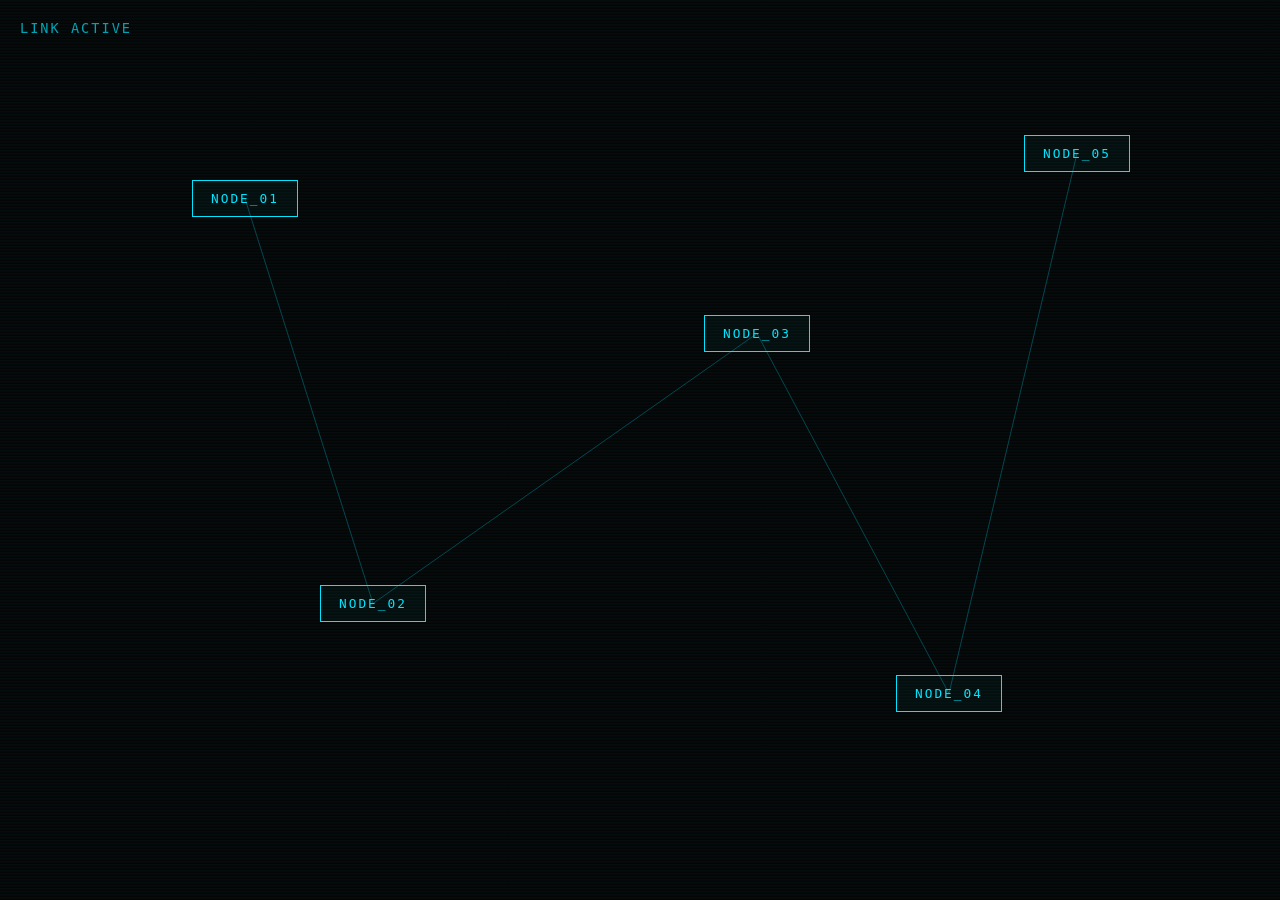
<file: Place-principale.html>
<!DOCTYPE html>
<html lang="fr">
<head>
    <meta charset="UTF-8">
    <title>KASURAKU-SHI // HUB</title>
    <link rel="stylesheet" href="assets/css/style.css">
    <link rel="stylesheet" href="assets/css/hub.css">
    <link rel="stylesheet" href="assets/css/animations.css">
</head>
<body>
    <main id="hub">
        <header id="hub-header">
            <span id="hub-status">LINK ACTIVE</span>
            <span id="hub-clock"></span>
        </header>

<div id="node-map">
    <svg id="node-lines"></svg>

    <div class="node" data-node="01" style="top:20%; left:15%;">NODE_01</div>
    <div class="node" data-node="02" style="top:65%; left:25%;">NODE_02</div>
    <div class="node" data-node="03" style="top:35%; left:55%;">NODE_03</div>
    <div class="node" data-node="04" style="top:75%; left:70%;">NODE_04</div>
    <div class="node" data-node="05" style="top:15%; left:80%;">NODE_05</div>
</div>

        <div id="lore-feed"></div>

        <div id="glitch-layer"></div>
    </main>

    <script src="assets/js/data.js"></script>
    <script src="assets/js/hub.js"></script>
</body>
</html>
</file>
<file: assets/css/style.css>
*{
    margin:0;
    padding:0;
    box-sizing:border-box;
}

body{
    background:#050505;
    overflow:hidden;
    font-family:Consolas, monospace;
    color:white;
}

.hidden{
    display:none !important;
}

#intro{
    width:100vw;
    height:100vh;
}
</file>
<file: assets/css/hub.css>
#hub{
    width:100vw;
    height:100vh;
    position:relative;
}
#hub-header{
    position:absolute;
    top:20px;
    left:20px;
    right:20px;
    display:flex;
    justify-content:space-between;
    font-size:.85rem;
    color:#00E5FF;
    opacity:.7;
    letter-spacing:2px;
}
#node-map{
    position:absolute;
    inset:0;
}
#node-lines{
    position:absolute;
    inset:0;
    width:100%;
    height:100%;
    pointer-events:none;
}
#node-lines line{
    stroke:#00E5FF;
    stroke-width:1;
    opacity:.15;
}
.node{
    position:absolute;
    padding:10px 18px;
    border:1px solid #00E5FF;
    color:#00E5FF;
    font-size:.8rem;
    letter-spacing:2px;
    cursor:pointer;
    background:rgba(0,229,255,.03);
    transition:background .2s, color .2s;
}
.node:hover{
    background:rgba(0,229,255,.15);
    animation:nodeGlitch .2s infinite;
}
.node.active{
    color:#050505;
    background:#00E5FF;
}
#lore-feed{
    position:absolute;
    bottom:20px;
    left:20px;
    width:340px;
    max-width:70vw;
    display:flex;
    flex-direction:column;
    gap:6px;
    pointer-events:none;
}
.lore-line{
    font-size:.75rem;
    color:#00E5FF;
    opacity:0;
    letter-spacing:1px;
    animation:loreFade 5s ease-in-out forwards;
}
#glitch-layer{
    position:absolute;
    inset:0;
    pointer-events:none;
    z-index:50;
    mix-blend-mode:screen;
}
#glitch-layer::before{
    content:"";
    position:absolute;
    inset:0;
    background:repeating-linear-gradient(
        to bottom,
        rgba(0,229,255,.03) 0px,
        rgba(0,229,255,.03) 1px,
        transparent 2px,
        transparent 3px
    );
    animation:scanScroll 6s linear infinite;
}
.tear{
    position:absolute;
    left:0;
    width:100%;
    height:2px;
    background:#00E5FF;
    opacity:.5;
}
.rgb-split{
    position:absolute;
    inset:0;
    background:rgba(255,0,80,.04);
    mix-blend-mode:screen;
}
</file>
<file: assets/css/animations.css>
@keyframes blink{

    50%{
        opacity:0;
    }

}

@keyframes popupGlitch{

    from{
        transform:translate(0);
    }

    to{
        transform:translate(1px,-1px);
    }

}
@keyframes linkGlitch{
    0%{ transform:translate(0); }
    25%{ transform:translate(-2px,1px); }
    50%{ transform:translate(2px,-1px); }
    75%{ transform:translate(-1px,-1px); }
    100%{ transform:translate(0); }
}
@keyframes overlayGlitch{
    0%{ opacity:1; }
    50%{ opacity:.7; }
    100%{ opacity:1; }
}
@keyframes loreFade{
    0%{ opacity:0; transform:translateY(6px); }
    10%{ opacity:.6; transform:translateY(0); }
    85%{ opacity:.6; }
    100%{ opacity:0; }
}
@keyframes scanScroll{
    0%{ background-position:0 0; }
    100%{ background-position:0 40px; }
}
@keyframes tearFlash{
    0%{ opacity:.6; }
    100%{ opacity:0; }
}
@keyframes rgbFlash{
    0%{ opacity:.15; transform:translateX(0); }
    50%{ opacity:.05; transform:translateX(2px); }
    100%{ opacity:0; transform:translateX(0); }
}
</file>
